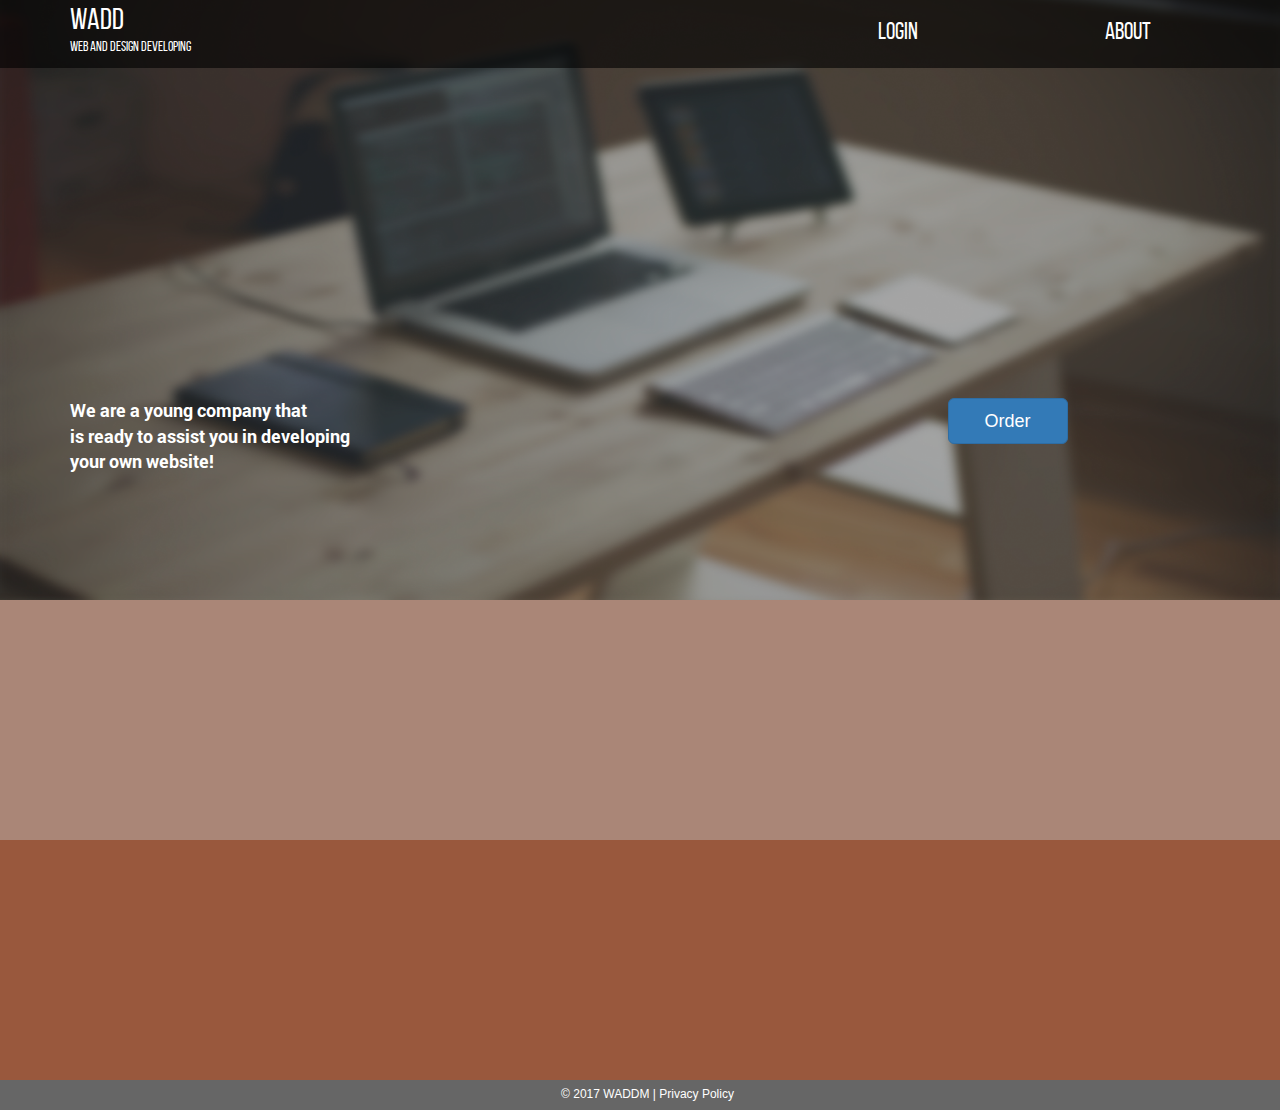
<file: index.html>
<!DOCTYPE html>
<html lang="ru">
  <head>
    <meta charset="utf-8" />
    <meta http-equiv="X-UA-Compatible" content="IE=edge" />
    <meta name="viewport" content="width=device-width, initial-scale=1" />
    <!-- The above 3 meta tags *must* come first in the head; any other head content must come *after* these tags -->
    <title>Bootstrap Template</title>

    <!-- Bootstrap -->
    <link rel="stylesheet" href="css/fonts.css" />
    <link href="css/bootstrap.css" rel="stylesheet" />
    <link href="css/style.css" rel="stylesheet" />
  

    <!-- HTML5 shim and Respond.js for IE8 support of HTML5 elements and media queries -->
    <!-- WARNING: Respond.js doesn't work if you view the page via file:// -->
    <!--[if lt IE 9]>
      <script src="https://oss.maxcdn.com/html5shiv/3.7.3/html5shiv.min.js"></script>
      <script src="https://oss.maxcdn.com/respond/1.4.2/respond.min.js"></script>
    <![endif]-->
    
  </head>
  <body>
   
    <div class="site-header" style="">
       <header>
      <div class="top_line">
        <div class="container">
          <div class="row">
            <div class="col-xs-6 col-sm-6 col-md-6 col-lg-6">
              <div class="logo"><a href="index.html"><span><h1>WADD</h1></span></h1></br><span>Web and Design Developing</span></a></div>
            </div>

            <div class="col-xs-1 col-sm-1 col-md-1 col-lg-1"></div>

            <div class="col-xs-1 col-sm-2 col-md-2 col-lg-2">
              <div class="login">
                <h3><a href="login.html">Login</a></h3>
              </div>              
            </div>

            <div class="col-xs-1 col-sm-1 col-md-1 col-lg-1"></div>

            <div class="col-xs-2 col-sm-2 col-md-2 col-lg-2">
              <div class="about">
                <h3><a href="about.html">About</a></h3>
              </div>
            </div>

            
        </div>
      </div>
    </div>
   
  </header>

   <div class="mid">
  <div class="batton_dawnlood">
    <div class="container">
      <div class="row">
        <div class="col-xs-12 col-sm-5 col-md-5 col-lg-5">
          <div class="tex_in_hed">
            <p>We are a young company that <br/> is ready to assist you in developing <br/> your own website!</p>
          </div>
        </div>

        <div class="col-xs- col-sm-4 col-md-4 col-lg-4">
        </div>
          
        
        <div class="col-xs-12 col-sm-3 col-md-3 col-lg-3">
          <div class="bloo_butn">
              <p><button type="button" class="btn btn-primary btn-lg">Order</button></p>
          </div> 
      </div>

    
        
      </div>
    </div>
  </div>
</div>
  </div>
  
  




  <div class="inf2">
      <div class="container">
        <div class="row">
          <div class="col-xs- col-sm-3 col-md-4 col-lg-4">
            
          </div>  
        </div>
      </div> 
    </div>


  <div class="inf">
    <div class="container">
      <div class="row">
        <div class="col-xs- col-sm-3 col-md-4 col-lg-4">
          
        </div>
      </div>
    </div>
  </div>

  

  


  <!--

  -->
    
  <footer>
    <div class="footer">
      <div class="container">
        <div class="row">
          <div class="col-xs-1 col-sm-1 col-md-1 col-lg-1"></div>
          <div class="col-xs-10 col-sm-10 col-md-10 col-lg-10">
            <div class="footer_text"><p>&copy; 2017 WADDM | Privacy Policy </p></div>
          </div>

          <div class="col-xs-1 col-sm-1 col-md-1 col-lg-1"></div>
           
            
            </div>
          </div>
        </div>
        
      </div>
    </div>

  </footer>








    <!-- jQuery (necessary for Bootstrap's JavaScript plugins) -->
    <script src="https://ajax.googleapis.com/ajax/libs/jquery/1.12.4/jquery.js"></script>
    <!-- Include all compiled plugins (below), or include individual files as needed -->
    <script type="js/lern.js"></script>
    <script src="js/bootstrap.js"></script>
  </body>
</html>
</file>
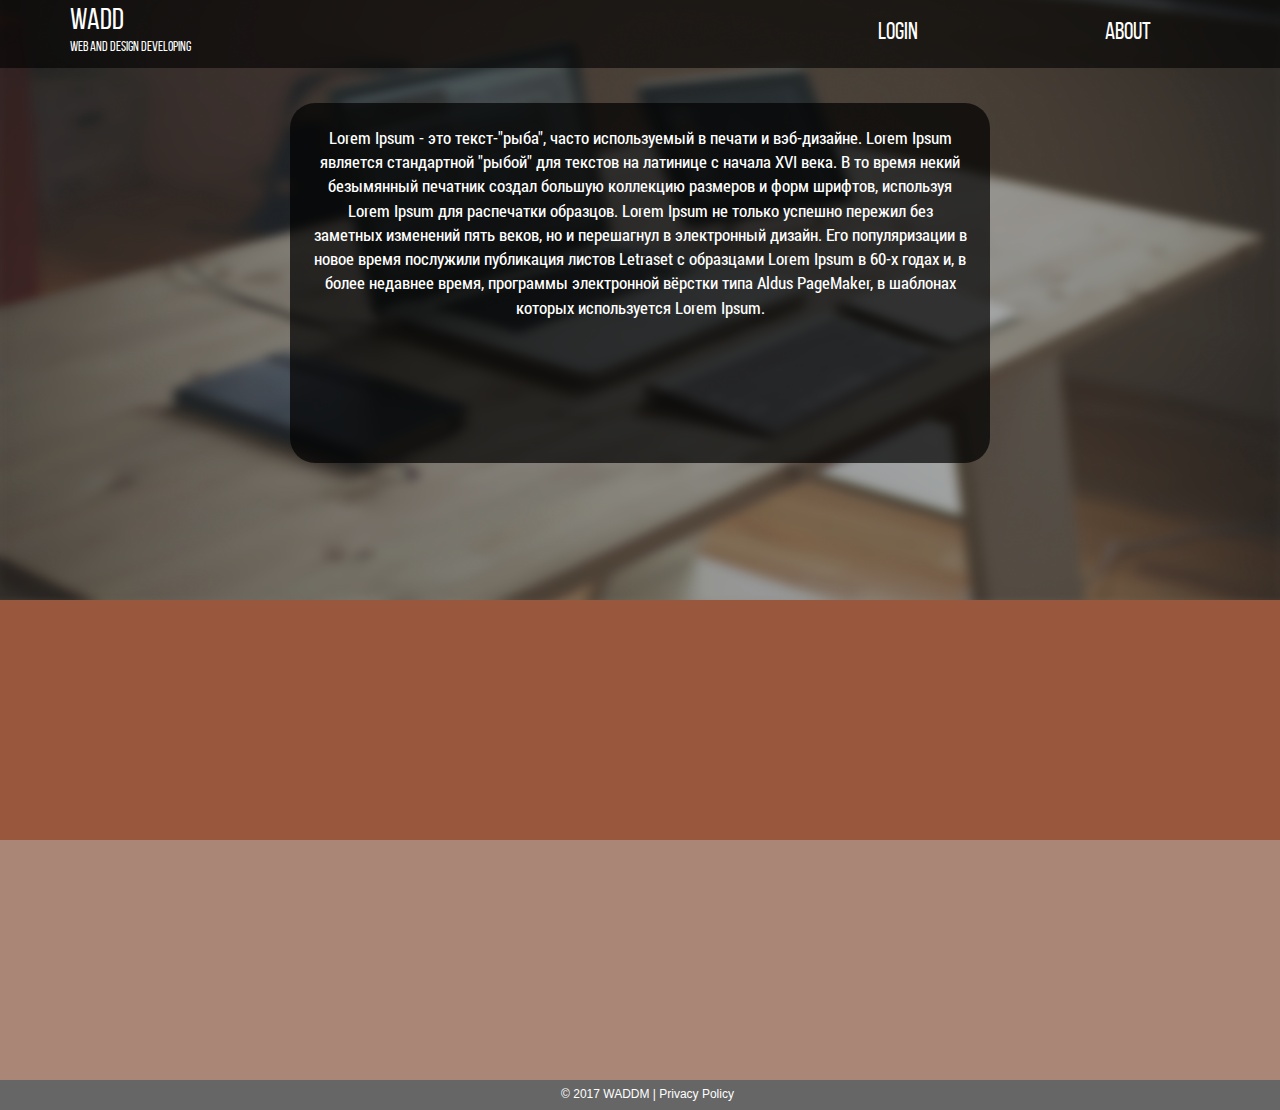
<file: about.html>
<!DOCTYPE html>
<html lang="ru">
  <head>
    <meta charset="utf-8" />
    <meta http-equiv="X-UA-Compatible" content="IE=edge" />
    <meta name="viewport" content="width=device-width, initial-scale=1" />
    <!-- The above 3 meta tags *must* come first in the head; any other head content must come *after* these tags --> 
    <title>Bootstrap Template</title> 

    <!-- Bootstrap -->
    <link rel="stylesheet" href="css/fonts.css" />
    <link href="css/bootstrap.css" rel="stylesheet" />
    <link href="css/style.css" rel="stylesheet" />
  

    <!-- HTML5 shim and Respond.js for IE8 support of HTML5 elements and media queries -->
    <!-- WARNING: Respond.js doesn't work if you view the page via file:// -->
    <!--[if lt IE 9]>
      <script src="https://oss.maxcdn.com/html5shiv/3.7.3/html5shiv.min.js"></script>
      <script src="https://oss.maxcdn.com/respond/1.4.2/respond.min.js"></script>
    <![endif]-->
    
  </head>
  <body>
   
    <div class="site-header" style="">
       <header>
      <div class="top_line">
        <div class="container">
          <div class="row">
            <div class="col-xs-6 col-sm-6 col-md-6 col-lg-6">
              <div class="logo"><a href="index.html"><span><h1>WADD</h1></span></h1></br><span>Web and Design Developing</span></a></div>
            </div>

            <div class="col-xs-1 col-sm-1 col-md-1 col-lg-1"></div>

            <div class="col-xs-1 col-sm-2 col-md-2 col-lg-2">
              <div class="login">
                <h3><a href="login.html">Login</a></h3>
              </div>              
            </div>

            <div class="col-xs-1 col-sm-1 col-md-1 col-lg-1"></div>

            <div class="col-xs-2 col-sm-2 col-md-2 col-lg-2">
              <div class="about">
                <h3><a href="about.html">About</a></h3>
              </div>
            </div>

            
        </div>
      </div>
    </div>
   
  </header>

   <div class="mid_abbout">
  <div class="batton_dawnlood">
    <div class="container">
      <div class="row">
        <div class="col-xs- col-sm- col-md- col-lg-">
          
        </div>

        <div class="col-xs-12 col-sm-12 col-md-12 col-lg-12">
          <div class="about_block">
            <div class="text_about">
              <p>Lorem Ipsum - это текст-"рыба", часто используемый в печати и вэб-дизайне. Lorem Ipsum является стандартной "рыбой" для текстов на латинице с начала XVI века. В то время некий безымянный печатник создал большую коллекцию размеров и форм шрифтов, используя Lorem Ipsum для распечатки образцов. Lorem Ipsum не только успешно пережил без заметных изменений пять веков, но и перешагнул в электронный дизайн. Его популяризации в новое время послужили публикация листов Letraset с образцами Lorem Ipsum в 60-х годах и, в более недавнее время, программы электронной вёрстки типа Aldus PageMaker, в шаблонах которых используется Lorem Ipsum.</p>
            </div>
            <div class="dop"></div>

          </div>
        </div>
          
        
        <div class="col-xs- col-sm- col-md- col-lg-">
          
      </div>

    
        
      </div>
    </div>
  </div>
</div>
  </div>
  
  <!--<div class="mid">
     <div class="container">
       <div class="row">
          <div class="clin_block">
            <div class="col-xs-12 col-sm-12 col-md-12 col-lg-12">
             
            </div>

        </div>
   
      </div>
    </div>
  </div> -->







  <div class="inf">
    <div class="container">
      <div class="row">
        <div class="col-xs- col-sm-3 col-md-4 col-lg-4">
          
        </div>
         
      
        
      </div>
    </div>
    
  </div>
  <div class="inf2">
    <div class="container">
      <div class="row">
        <div class="col-xs- col-sm-3 col-md-4 col-lg-4">
          
        </div>
         
      
        
      </div>
    </div>
    
  </div>

  <!--

  -->
    
  <footer>
    <div class="footer">
      <div class="container">
        <div class="row">
          <div class="col-xs-1 col-sm-1 col-md-1 col-lg-1"></div>
          <div class="col-xs-10 col-sm-10 col-md-10 col-lg-10">
            <div class="footer_text"><p>&copy; 2017 WADDM | Privacy Policy </p></div>
          </div>

          <div class="col-xs-1 col-sm-1 col-md-1 col-lg-1"></div>
           
            
            </div>
          </div>
        </div>
        
      </div>
    </div>

  </footer>
 








    <!-- jQuery (necessary for Bootstrap's JavaScript plugins) -->
    <script src="https://ajax.googleapis.com/ajax/libs/jquery/1.12.4/jquery.js"></script>
    <!-- Include all compiled plugins (below), or include individual files as needed -->
    <script type="js/lern.js"></script>
    <script src="js/bootstrap.js"></script>
  </body>
</html>
</file>
<file: css/fonts.css>
/* font-family: "RobotoRegular"; */
@font-face {
	font-family: "RobotoRegular";
	src: url("../fonts/RobotoRegular/RobotoRegular.eot");
	src: url("../fonts/RobotoRegular/RobotoRegular.eot?#iefix")format("embedded-opentype"),
	url("../fonts/RobotoRegular/RobotoRegular.woff") format("woff"),
	url("../fonts/RobotoRegular/RobotoRegular.ttf") format("truetype");
	font-style: normal;
	font-weight: normal;
}
/* font-family: "RobotoLight"; */
@font-face {
	font-family: "RobotoLight";
	src: url("../fonts/RobotoLight/RobotoLight.eot");
	src: url("../fonts/RobotoLight/RobotoLight.eot?#iefix")format("embedded-opentype"),
	url("../fonts/RobotoLight/RobotoLight.woff") format("woff"),
	url("../fonts/RobotoLight/RobotoLight.ttf") format("truetype");
	font-style: normal;
	font-weight: normal;
}
/* font-family: "RobotoMedium"; */
@font-face {
	font-family: "RobotoMedium";
	src: url("../fonts/RobotoMedium/RobotoMedium.eot");
	src: url("../fonts/RobotoMedium/RobotoMedium.eot?#iefix")format("embedded-opentype"),
	url("../fonts/RobotoMedium/RobotoMedium.woff") format("woff"),
	url("../fonts/RobotoMedium/RobotoMedium.ttf") format("truetype");
	font-style: normal;
	font-weight: normal;
}
/* font-family: "RobotoBold"; */
@font-face {
	font-family: "RobotoBold";
	src: url("../fonts/RobotoBold/RobotoBold.eot");
	src: url("../fonts/RobotoBold/RobotoBold.eot?#iefix")format("embedded-opentype"),
	url("../fonts/RobotoBold/RobotoBold.woff") format("woff"),
	url("../fonts/RobotoBold/RobotoBold.ttf") format("truetype");
	font-style: normal;
	font-weight: normal;
}

@font-face {
	font-family: 'BebasRegular';
	src: url('../fonts/BebasRegular/BebasRegular.eot');
	src: url('../fonts/BebasRegular/BebasRegular.eot?#iefix') format('embedded-opentype'),
	url('../fonts/BebasRegular/BebasRegular.woff') format('woff'),
	url('../fonts/BebasRegular/BebasRegular.ttf') format('truetupe');
	font-style: normal;
	font-weight: normal;

}

@font-face {
	font-family: 'BebasBold';
	src: url('../fonts/BebasBold/BebasBold.eot');
	src: url('../fonts/BebasBold/BebasBold.eot?#iefix') format('embedded-opentype'),
	url('../fonts/BebasBold/BebasBold.woff') format('woff'),
	url('../fonts/BebasBold/BebasBold.ttf') format('truetupe');
	font-style: normal;
	font-weight: normal;

}

@font-face {
	font-family: 'RobotoCondensedRegular';
	src: url('../fonts/RobotoCondensedRegular/RobotoCondensedRegular.eot');
	src: url('../fonts/RobotoCondensedRegular/RobotoCondensedRegular.eot?#iefix') format('embedded-opentype'),
	url('../fonts/RobotoCondensedRegular/RobotoCondensedRegular.woff') format('woff'),
	url('../fonts/RobotoCondensedRegular/RobotoCondensedRegular.ttf') format('truetupe');
	font-style: normal;
	font-weight: normal;

}
</file>
<file: css/style.css>
*::-webkit-input-placeholder {

	color: #BBBBBB;
	opacity: 1;
	font-size: 12px;
	left: 10px;
	font-family: "RobotoBold"
}
*:-moz-placeholder {

	color: #BBBBBB;
	opacity: 1;
	font-size: 12px;
	left: 10px;
	font-family: "RobotoBold"
}
*::-moz-placeholder {

	color: #BBBBBB;
	opacity: 1;
	font-size: 12px;
	left: 10px;
	font-family: "RobotoBold"
}
*:-ms-input-placeholder {

	color: #BBBBBB;
	opacity: 1;
	font-size: 12px;
	left: 10px;
	font-family: "RobotoBold"
}

* {
	margin: 0;
	padding: 0;
	text-decoration: none;
	outline: none;
}

h1, h2, h3, h4, h5 {
	margin: 0;
	padding: 0;
}


header {
	position: relative;
	
}


body {

	

}

.site-header {

	height: 600px;
	background-image: url(../img/WWDn2.png);
	background-position: center;
	background-repeat: no-repeat;
	background-size: cover;

	-webkit-background-size: cover;
	-moz-background-size: cover;
	-o-background-size: cover;


}



}

section {
	background-color: #fff;
}

footer {
    position: relative; 
	left: 0;
	bottom: 0;
	width: 100%
	

}


.footer {


	-webkit-box-shadow: rgba(255,255,255,.3) 0 0 0 0px; 
	box-shadow: rgba(255,255,255,.3) 0 0 0 0px; 
	background-color: rgba(0,0,0,.60);
	position: relative;
	width: 100%;
	height: 30px;
}




.top_line {
	-webkit-box-shadow: rgba(255,255,255,.3) 0 0 0 0px; 
	box-shadow: rgba(255,255,255,.3) 0 0 0 0px; 
	background-color: rgba(0,0,0,.60);

	width: 100%;
	font-family: "BebasRegular";
}


.top_line a{
	
	color: #fff;
	text-decoration: none; 
	padding: 0;
	transition: all.2s ease;

	

}

.top_line a:hover{

	color: red;
	-moz-transition: all.6s ease;/*В Mozila*/
	-webkit-transition: all.6s ease;/*В safari*/
	-ms-transition: all.6s ease;/*?*/

}
.top_line a:active{
	transition: all.1s ease;
	color: #FDFF40;

}


.top_line a {
	transition: all.2s ease;
}








.logo {
	width: 150px;
	margin-top: 30px;
	margin-bottom: 10px; 
}

.logo h1 {
	margin-top: 10px;
	font-size: 30px;
	margin-bottom: 5px;
}

.top_line span{
	font-size: 14px;
	padding: 0px;
	display: block;
	margin-top: -25px;
	margin-bottom: 0; 
}

.login h3 {
	margin-top: 20px;
	text-align: right;
	margin-left: px; 
	font-size: 24px;	
}
.about h3 {
	margin-top: 20px;
	text-align: center;

	font-size: px;
	margin-left: px; 
	font-size: 24px;
}









.mid .container {
	height: px;
}
.mid {

	margin-top: 330px;
}

.batton_dawnlood {
	/*margin-top: 350px;*/
}


.btn {
	
	
	margin-top: px;
	margin-bottom: 20px;
	font-size: px;
	width: 120px;
	height: px;
	position: relative;
} 

.bloo_butn {
	position: relative;
} 
.bloo_butn p{
	margin-bottom: 0px;
} 



.tex_in_hed {
	color: #fff;
	font-size: 18px;
	
	font-family: "RobotoBold";
	position: relative;
}

.footer_text {
	color: #fff;
	font-size: 12px;
	margin-top: px;
}

.footer_text p {
	margin-bottom: 0;
	margin-top: 6px;
	margin-left: 15px;
	text-align: center;
}

.inf {
	position: relative;
	width: 100%;
	height: 240px;
	background-color: #99583D;

}

.inf2 {
	position: relative;
	width: 100%;
	height: 240px;
	background-color: #AA8677;

}


.about_block {

	position: relative;
	margin: 0 auto;
	margin-top: 35px;
	width: 700px;
	height: 360px;
	border-radius: 25px;

	-webkit-box-shadow: rgba(255,255,255,.3) 0 0 0 0px; 
	box-shadow: rgba(255,255,255,.3) 0 0 0 0px; 
	background-color: rgba(0,0,0,.70);
	box-sizing: border-box;
	padding: 2%;
	color: #fff;



}



.text_about p {
	font-size: 17px;
	text-align: center;
	float: left;
	font-family: "RobotoCondensedRegular";

}
.dop {

	clear: both;
}

html {
	height: 100%;
}

.login_mid {
	min-width: 250px;
	width: 300px;
	margin: 0 auto;
}









.login_block {

	z-index:;
	width: 400px;
	height: 50px;
	background-color: black;

	position: relative;
	margin: 0 auto;
	margin-top: 40px;
	
	height: auto;
	border-radius: 25px;

	-webkit-box-shadow: rgba(255,255,255,.3) 0 0 0 0px; 
	box-shadow: rgba(255,255,255,.3) 0 0 0 0px; 
	background-color: rgba(0,0,0,.40);
	box-sizing: border-box;
	padding: 2%;
	color: #fff;


}



/*Логин*/
.login_in {

	width: 90px;
	position: relative;
	margin: 10px auto;
	box-sizing: border-box;
	padding: 2px;
	font-family:  "RobotoBold";
}



.block1_email {
	position: relative;
	width: 300px;
	margin: 0 auto;
	margin-top: 30px; 

}

.text_email h5 {
	font-size: 12px;
	margin-left: 10px;


}

.picture_mail {
	position: relative;
	width: 40px;
	height: 40px;
	background-color: #1A74C1;
	border: solid;
	border-left: 2px solid;
	border-right: 0px solid;
	border-bottom: 2px solid;
	border-top: 2px solid;
	border-color: black;
	border-radius: 8px 0 0 8px;
	float: left;
}

.block_pikture_and_email {
	height: 60px;
	}
.enter_email input {
	width: 250px;
	font-size: 18px;
	padding: 5.5px 4px 5.5px 8px;
	border: 2px solid black;
	background: width;
	border-radius: 0 8px 8px 0;
	color: black;
	font-family: "RobotoBold";

}

.poste {
	position: relative;

	height: 40px;
	width: 40px;
	margin: ;
	
	background: url("../img/Poste.png");
	
	background-repeat: no-repeat;
	background-position: center;
	background-size:  auto 35px;
	top: -3px;


	/*background-image: url("");*/

}





/*Пароль*/

.block2_password {
	width: 300px;
	margin: 0 auto;

}



.text_password h5 {
	font-size: 12px;
	margin-left: 10px;



}



.picture_password {
	position: relative;
	width: 40px;
	height: 40px;
	background-color: #1A74C1;
	border: solid;
	border-left: 2px solid;
	border-right: 0px solid;
	border-bottom: 2px solid;
	border-top: 2px solid;
	border-color: black;
	border-radius: 8px 0 0 8px;
	float: left;
}

.block_pikture_and_password {
	height: 60px;
	}
.enter_password input {
	width: 250px;
	font-size: 18px;
	padding: 5.5px 4px 5.5px 8px;
	border: 2px solid black;
	background: width;
	border-radius: 0 8px 8px 0;
	color: black;
	letter-spacing: px;
	font-family: "RobotoBold";

}

.man {
	position: relative;

	height: 40px;
	width: 40px;
	margin: ;
	
	background: url("../img/man.png");
	
	background-repeat: no-repeat;
	background-position: center;
	background-size: 70px auto ;
	left: -2px;
	top: 2px;


	/*background-image: url("");*/

}

/*Кнопка логина*/

.login_button button {
	position: relative;
	height: 40px;
	width: 120px;
	
}

.login_button {
	margin: 0 auto;
	width: 120px;
	height: 40px;
	

}








/*ОПТИМИЗАЦИЯ*/



@media (max-width: 970px) {
	.site-header {
		height: 400px;
	}
	.mid {

	margin-top: 240px;
	}

.login h3 {
	margin-top: 20px;
	margin-left: px; 
	font-size: 18px;	
}
.about h3 {
	margin-top: 20px;
	font-size: px;
	margin-left: px; 
	font-size: 18px;
}



.logo h1 {
	margin-top: 10px;
	font-size: 22px;
	margin-bottom: 5px;
	
}

.tex_in_hed {
	font-size: 14px;

}

.btn {
	
	margin-left: ;
	margin-bottom: 20px;
	font-size: 16px;
	width: 100px;
	height: 40px;
	} 

.about_block {

	z-index:;
	width: 200px;
	height: 50px;
	background-color: black;


}

.about_block {
	position: relative;
	margin: 0 auto;
	margin-top: 35px;
	width: 90%;
	height: auto;
	border-radius: 25px;

	-webkit-box-shadow: rgba(255,255,255,.3) 0 0 0 0px; 
	box-shadow: rgba(255,255,255,.3) 0 0 0 0px; 
	background-color: rgba(0,0,0,.70);
	box-sizing: border-box;
	padding: 2%;
	color: #fff;
}

.about_block p {
	font-size: 16px;
}






}

@media (max-width: 768px) {
	.site-header {
		height: 300px;	
	}

	.mid {

	margin-top: 150px;
}

.about_block {
	position: relative;
	margin: 0 auto;
	margin-top: 10px;
	width: 90%;
	height: auto;
	border-radius: 25px;

	-webkit-box-shadow: rgba(255,255,255,.3) 0 0 0 0px; 
	box-shadow: rgba(255,255,255,.3) 0 0 0 0px; 
	background-color: rgba(0,0,0,.70);
	box-sizing: border-box;
	padding: 2%;
	color: #fff;
}

.about_block p {
	font-size: 13px;
}


.bloo_butn  {
	width: 100px;
	margin: 0 auto;
	

	
	} 

	.about_block p {
	font-size: 14px;
} 

.tex_in_hed p {
	font-size: 16px;
	text-align: center;
}

.mid {

	margin-top: 50px;
}







}

@media (max-width: 480px) {
	.site-header {
		height: 200px;
	}

	.about_block {
	position: relative;
	margin: 0 auto;
	margin-top: 10px;

	width: 90%;

	width: 94%;

	height: auto;
	border-radius: 25px;

	-webkit-box-shadow: rgba(255,255,255,.3) 0 0 0 0px; 
	box-shadow: rgba(255,255,255,.3) 0 0 0 0px; 
	background-color: rgba(0,0,0,.70);
	box-sizing: border-box;
	padding: 2%;
	color: #fff;
}

.about_block p {
	font-size: 8px;

} 



.tex_in_hed p {
	font-size: 12px;
	text-align: center;
}

.mid {

	margin-top: 30px;
}



.bloo_butn  {
	width: 100px;
	margin: 0 auto;
	

	
	} 

	




	


@media (max-width: 1460px) {

	.site-header {
		height: 600px;
	}

	.about_block {
	position: relative;
	margin: 0 auto;
	margin-top: 10px;
	width: 80%;
	height: auto;
	border-radius: 25px;

	-webkit-box-shadow: rgba(255,255,255,.3) 0 0 0 0px; 
	box-shadow: rgba(255,255,255,.3) 0 0 0 0px; 
	background-color: rgba(0,0,0,.70);
	box-sizing: border-box;
	padding: 2%;
	color: #fff;
}



	.about_block {
	position: relative;
	margin: 0 auto;
	margin-top: 35px;
	width: 80%;
	height: auto;
	border-radius: 25px;

	-webkit-box-shadow: rgba(255,255,255,.3) 0 0 0 0px; 
	box-shadow: rgba(255,255,255,.3) 0 0 0 0px; 
	background-color: rgba(0,0,0,.70);
	box-sizing: border-box;
	padding: 5%;
	color: #fff;
}

.about_block p {
	font-size: 18px;
}



	}
}
</file>
